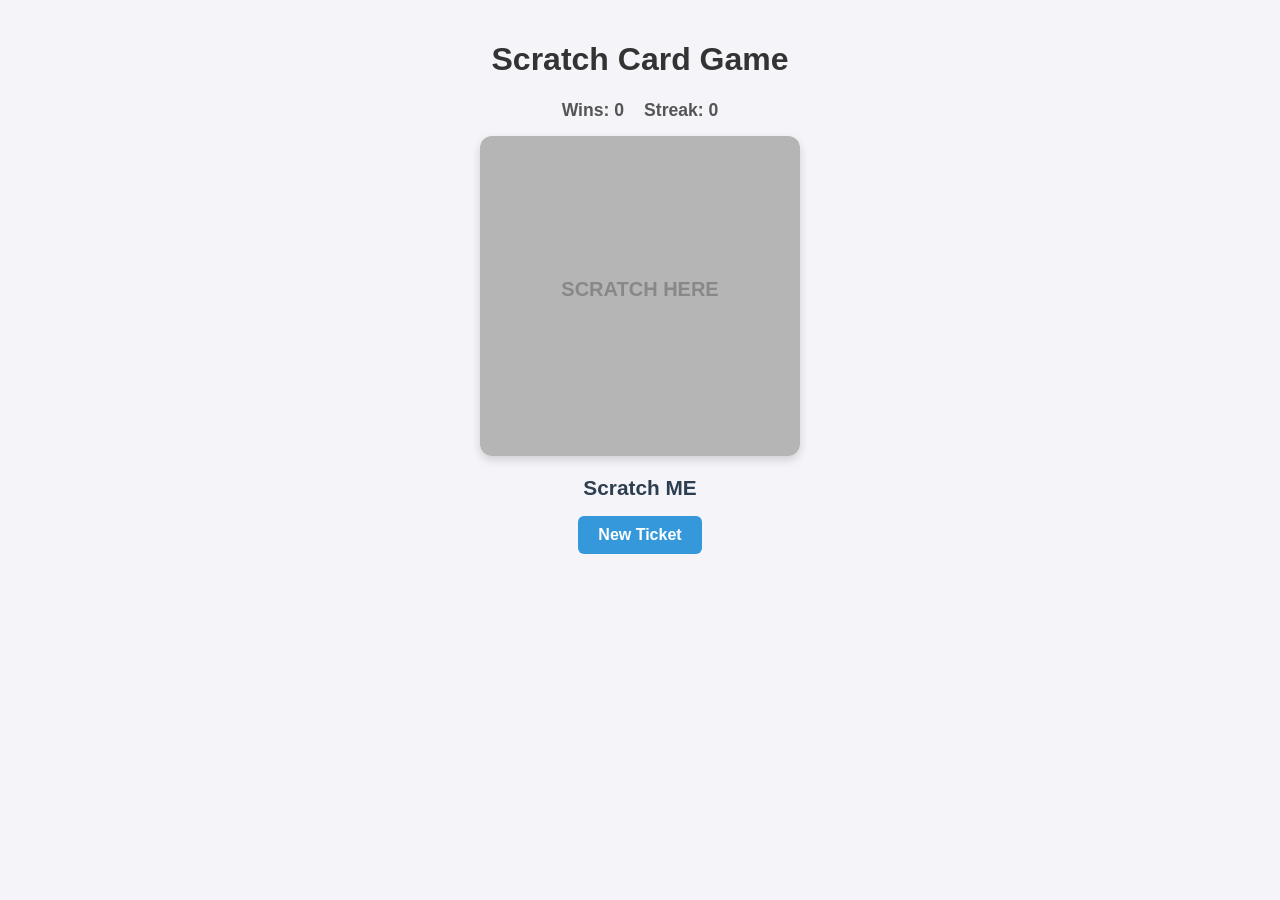
<file: index.html>
<!DOCTYPE html>
<html lang="en">
<head>
<meta charset="UTF-8">
  <meta name="viewport" content="width=device-width, initial-scale=1.0">
    <title>Scratch Card</title>
    <style>
body {
    font-family: Arial, sans-serif;
  display: flex;
flex-direction: column;
    align-items: center;
background-color: #f4f4f9;
    margin: 0;
padding: 20px;
    overflow-x: hidden;
}
h1 {
  color: #333;
}
#stats-container {
  display: flex;
  gap: 20px;
  margin-bottom: 15px;
  font-size: 1.1rem;
  font-weight: bold;
  color: #555;
}
    .card-container {
position: relative;
width: 320px;
      height: 320px;
border-radius: 12px;
      overflow: hidden;
box-shadow: 0 4px 10px rgba(0, 0, 0, 0.15);
  user-select: none;
    }
.grid {
    display: grid;
  grid-template-columns: repeat(3, 1fr);
    grid-template-rows: repeat(3, 1fr);
width: 100%;
    height: 100%;
background-color: #ffffff;
}
    .grid-cell {
display: flex;
    justify-content: center;
align-items: center;
    font-size: 2.2rem;
border: 1px dashed #e0e0e0;
    box-sizing: border-box;
}
#scratch-canvas {
  position: absolute;
top: 0;
  left: 0;
cursor: pointer;
  touch-action: none;
}
#confetti-canvas {
  position: fixed;
  top: 0;
  left: 0;
  width: 100vw;
  height: 100vh;
  pointer-events: none;
  z-index: 999;
}
#message {
    margin-top: 20px;
  font-size: 1.3rem;
    font-weight: bold;
min-height: 30px;
    color: #2c3e50;
}
button {
  margin-top: 10px;
    padding: 10px 20px;
font-size: 1rem;
    font-weight: bold;
color: #fff;
    background-color: #3498db;
border: none;
    border-radius: 6px;
cursor: pointer;
    transition: background-color 0.2s;
}
button:hover {
    background-color: #2980b9;
}
    </style>
</head>
<body>
<canvas id="confetti-canvas"></canvas>
<h1>Scratch Card Game</h1>
<div id="stats-container">
  <div id="win-counter">Wins: 0</div>
  <div id="streak-counter">Streak: 0</div>
</div>
  <div class="card-container">
    <div class="grid" id="symbols-grid">
      <div class="grid-cell"></div>
  <div class="grid-cell"></div>
      <div class="grid-cell"></div>
  <div class="grid-cell"></div>
      <div class="grid-cell"></div>
  <div class="grid-cell"></div>
      <div class="grid-cell"></div>
  <div class="grid-cell"></div>
      <div class="grid-cell"></div>
    </div>
<canvas id="scratch-canvas" width="320" height="320"></canvas>
  </div>
<div id="message">Scratch to reveal your prize!</div>
  <button id="reset-btn">New Ticket</button>
<script>
const canvas = document.getElementById('scratch-canvas');
 const ctx = canvas.getContext('2d');
  const confettiCanvas = document.getElementById('confetti-canvas');
   const confettiCtx = confettiCanvas.getContext('2d');
    const cells = document.querySelectorAll('.grid-cell');
   const messageEl = document.getElementById('message');
    const resetBtn = document.getElementById('reset-btn');
     const winCounterEl = document.getElementById('win-counter');
     const streakCounterEl = document.getElementById('streak-counter');
const SYMBOLS = ['💎', '⭐️', '🍒', '7️⃣', '🍀', '🔔'];
const WIN_PATTERNS = [
  [0, 1, 2], [3, 4, 5], [6, 7, 8],
  [0, 3, 6], [1, 4, 7], [2, 5, 8],
  [0, 4, 8], [2, 4, 6]
];
let isScratching = false;
let isGameOver = false;
let totalWins = 0;
let currentStreak = 0;
let particles = [];
let audioCtx = null;
function initAudio() {
  if (!audioCtx) {
    audioCtx = new (window.AudioContext || window.webkitAudioContext)();
  }
}
function playScratchSound() {
  initAudio();
  if (!audioCtx) return;
  const bufferSize = audioCtx.sampleRate * 0.04;
  const buffer = audioCtx.createBuffer(1, bufferSize, audioCtx.sampleRate);
  const data = buffer.getChannelData(0);
  for (let i = 0; i < bufferSize; i++) {
    data[i] = Math.random() * 2 - 1;
  }
  const noise = audioCtx.createBufferSource();
  noise.buffer = buffer;
  const filter = audioCtx.createBiquadFilter();
  filter.type = 'bandpass';
  filter.frequency.value = 1200;
  noise.connect(filter);
  filter.connect(audioCtx.destination);
  noise.start();
}
function playWinSound() {
  initAudio();
  if (!audioCtx) return;
  const notes = [523.25, 659.25, 783.99, 1046.50];
  notes.forEach((freq, index) => {
    const osc = audioCtx.createOscillator();
    const gain = audioCtx.createGain();
    osc.frequency.value = freq;
    osc.connect(gain);
    gain.connect(audioCtx.destination);
    const startTime = audioCtx.currentTime + index * 0.1;
    osc.start(startTime);
    gain.gain.setValueAtTime(0.1, startTime);
    gain.gain.exponentialRampToValueAtTime(0.001, startTime + 0.3);
    osc.stop(startTime + 0.3);
  });
}
function playLoseSound() {
  initAudio();
  if (!audioCtx) return;
  const osc = audioCtx.createOscillator();
  const gain = audioCtx.createGain();
  osc.type = 'sawtooth';
  osc.frequency.setValueAtTime(200, audioCtx.currentTime);
  osc.frequency.linearRampToValueAtTime(100, audioCtx.currentTime + 0.3);
  osc.connect(gain);
  gain.connect(audioCtx.destination);
  osc.start();
  gain.gain.setValueAtTime(0.1, audioCtx.currentTime);
  gain.gain.exponentialRampToValueAtTime(0.001, audioCtx.currentTime + 0.3);
  osc.stop(audioCtx.currentTime + 0.3);
}
function resizeConfetti() {
  confettiCanvas.width = window.innerWidth;
  confettiCanvas.height = window.innerHeight;
}
window.addEventListener('resize', resizeConfetti);
resizeConfetti();
    function initGame() {
isGameOver = false;
  messageEl.textContent = "Scratch ME";
   particles = [];
   const symbolsList = generateSymbols();
    cells.forEach((cell, index) => {
cell.textContent = symbolsList[index];
});
ctx.globalCompositeOperation = 'source-over';
  ctx.fillStyle = '#b5b5b5';
   ctx.fillRect(0, 0, canvas.width, canvas.height);
    ctx.fillStyle = '#888888';
ctx.font = 'bold 20px Arial';
  ctx.textAlign = 'center';
   ctx.fillText('SCRATCH HERE', canvas.width / 2, canvas.height / 2);
}
function checkWinState(arr) {
  for (let pattern of WIN_PATTERNS) {
    const [a, b, c] = pattern;
    if (arr[a] && arr[a] === arr[b] && arr[a] === arr[c]) {
      return true;
    }
  }
  return false;
}
function generateSymbols() {
    const isWinner = Math.random() < 0.4;
let board = Array(9).fill(null);
  if (isWinner) {
   const pattern = WIN_PATTERNS[Math.floor(Math.random() * WIN_PATTERNS.length)];
    const sym = SYMBOLS[Math.floor(Math.random() * SYMBOLS.length)];
     pattern.forEach(idx => board[idx] = sym);
      for (let i = 0; i < 9; i++) {
       if (!board[i]) {
        board[i] = SYMBOLS[Math.floor(Math.random() * SYMBOLS.length)];
       }
      }
  } else {
   do {
    for (let i = 0; i < 9; i++) {
     board[i] = SYMBOLS[Math.floor(Math.random() * SYMBOLS.length)];
    }
   } while (checkWinState(board));
}
return board;
}
function getMousePos(e) {
const rect = canvas.getBoundingClientRect();
  const clientX = e.touches ? e.touches[0].clientX : e.clientX;
   const clientY = e.touches ? e.touches[0].clientY : e.clientY;
    return {
x: clientX - rect.left,
  y: clientY - rect.top
};
}
function scratch(e) {
    if (!isScratching || isGameOver) return;
const { x, y } = getMousePos(e);
  ctx.globalCompositeOperation = 'destination-out';
   ctx.beginPath();
    ctx.arc(x, y, 25, 0, Math.PI * 2);
ctx.fill();
  playScratchSound();
  checkScratchPercentage();
}
function checkScratchPercentage() {
const imageData = ctx.getImageData(0, 0, canvas.width, canvas.height);
  const pixels = imageData.data;
   let clearedPixels = 0;
    for (let i = 3; i < pixels.length; i += 4) {
if (pixels[i] === 0) {
  clearedPixels++;
}
}
const percentage = (clearedPixels / (canvas.width * canvas.height)) * 100;
  if (percentage > 50 && !isGameOver) {
   isGameOver = true;
    ctx.clearRect(0, 0, canvas.width, canvas.height);
     evaluateWin();
}
}
function evaluateWin() {
const symbolsArray = Array.from(cells).map(cell => cell.textContent);
  let winner = checkWinState(symbolsArray);
  if (winner) {
   totalWins++;
   currentStreak++;
   winCounterEl.textContent = "Wins: " + totalWins;
   streakCounterEl.textContent = "Streak: " + currentStreak;
   messageEl.textContent = "WINNERRRRR";
    messageEl.style.color = "#27ae60";
    launchConfetti();
    playWinSound();
} else {
  currentStreak = 0;
  streakCounterEl.textContent = "Streak: " + currentStreak;
  messageEl.textContent = "LOSERRR";
   messageEl.style.color = "#c0392b";
   playLoseSound();
}
}
function launchConfetti() {
  for (let i = 0; i < 100; i++) {
    particles.push({
      x: window.innerWidth / 2,
      y: window.innerHeight / 2,
      vx: (Math.random() - 0.5) * 12,
      vy: (Math.random() - 0.7) * 12,
      size: Math.random() * 8 + 4,
      color: ['#f1c40f', '#e74c3c', '#3498db', '#2ecc71', '#9b59b6'][Math.floor(Math.random() * 5)],
      alpha: 1
    });
  }
}
function updateConfetti() {
  confettiCtx.clearRect(0, 0, confettiCanvas.width, confettiCanvas.height);
  particles.forEach((p, index) => {
    p.x += p.vx;
    p.y += p.vy;
    p.vy += 0.4;
    p.alpha -= 0.01;
    if (p.alpha <= 0) {
      particles.splice(index, 1);
      return;
    }
    confettiCtx.save();
    confettiCtx.globalAlpha = p.alpha;
    confettiCtx.fillStyle = p.color;
    confettiCtx.fillRect(p.x, p.y, p.size, p.size);
    confettiCtx.restore();
  });
  requestAnimationFrame(updateConfetti);
}
updateConfetti();
canvas.addEventListener('mousedown', () => isScratching = true);
 canvas.addEventListener('mouseup', () => isScratching = false);
  canvas.addEventListener('mousemove', scratch);
canvas.addEventListener('touchstart', (e) => {
isScratching = true;
  scratch(e);
});
canvas.addEventListener('touchend', () => isScratching = false);
 canvas.addEventListener('touchmove', scratch);
resetBtn.addEventListener('click', initGame);
initGame();
</script>
</body>
</html>
</file>
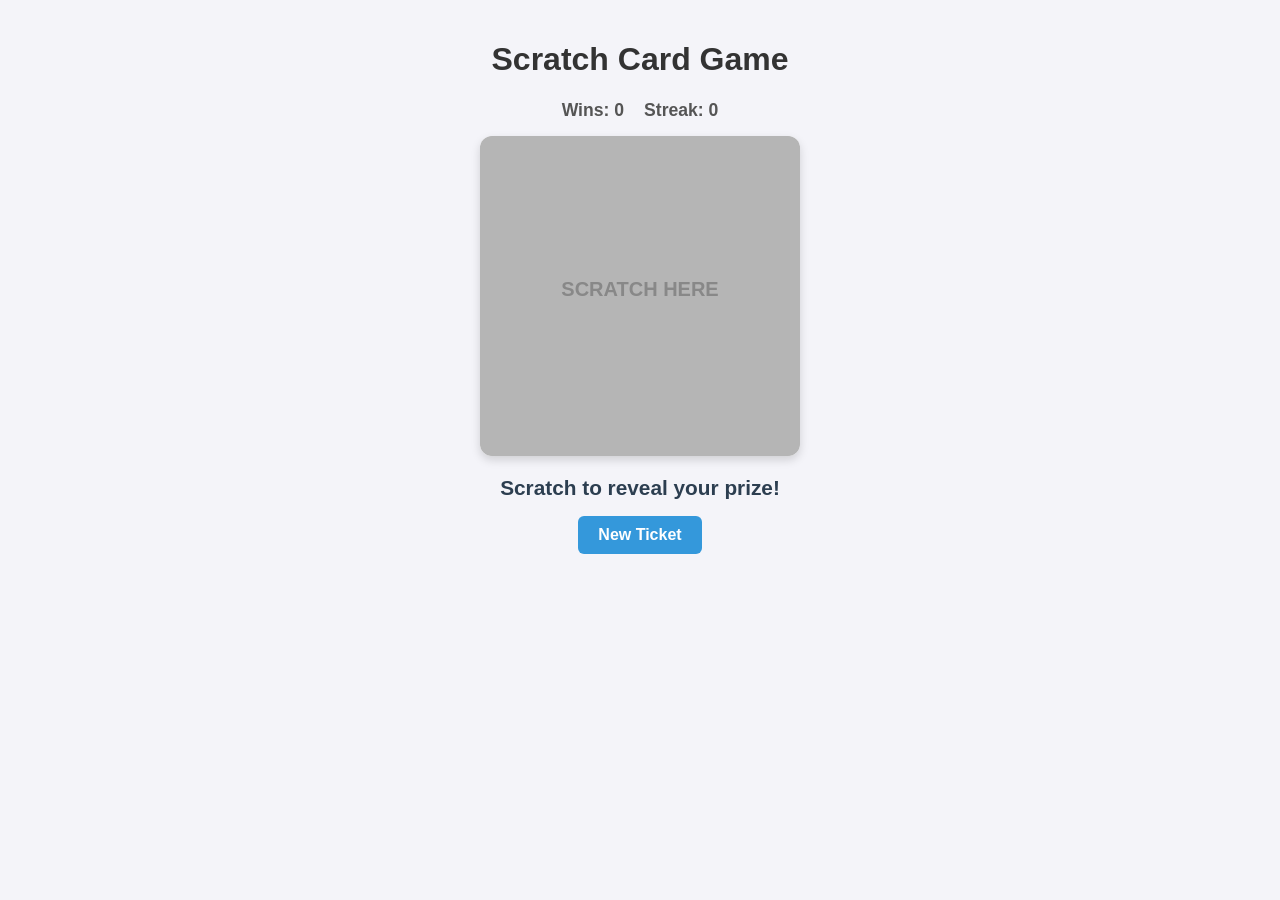
<file: test1.html>
<!DOCTYPE html>
<html lang="en">
<head>
<meta charset="UTF-8">
  <meta name="viewport" content="width=device-width, initial-scale=1.0">
    <title>Scratch Card</title>
    <style>
body {
    font-family: Arial, sans-serif;
  display: flex;
flex-direction: column;
    align-items: center;
background-color: #f4f4f9;
    margin: 0;
padding: 20px;
    overflow-x: hidden;
}
h1 {
  color: #333;
}
#stats-container {
  display: flex;
  gap: 20px;
  margin-bottom: 15px;
  font-size: 1.1rem;
  font-weight: bold;
  color: #555;
}
    .card-container {
position: relative;
width: 320px;
      height: 320px;
border-radius: 12px;
      overflow: hidden;
box-shadow: 0 4px 10px rgba(0, 0, 0, 0.15);
  user-select: none;
    }
.grid {
    display: grid;
  grid-template-columns: repeat(3, 1fr);
    grid-template-rows: repeat(3, 1fr);
width: 100%;
    height: 100%;
background-color: #ffffff;
}
    .grid-cell {
display: flex;
    justify-content: center;
align-items: center;
    font-size: 2.2rem;
border: 1px dashed #e0e0e0;
    box-sizing: border-box;
    transition: transform 0.3s ease, background-color 0.3s ease;
}
.grid-cell.winning {
  background-color: #d4edda;
  transform: scale(1.1);
  animation: pulseWin 0.6s infinite alternate;
}
@keyframes pulseWin {
  0% { transform: scale(1.05); }
  100% { transform: scale(1.15); }
}
#scratch-canvas {
  position: absolute;
top: 0;
  left: 0;
cursor: pointer;
  touch-action: none;
}
#confetti-canvas {
  position: fixed;
  top: 0;
  left: 0;
  width: 100vw;
  height: 100vh;
  pointer-events: none;
  z-index: 999;
}
#message {
    margin-top: 20px;
  font-size: 1.3rem;
    font-weight: bold;
min-height: 30px;
    color: #2c3e50;
}
button {
  margin-top: 10px;
    padding: 10px 20px;
font-size: 1rem;
    font-weight: bold;
color: #fff;
    background-color: #3498db;
border: none;
    border-radius: 6px;
cursor: pointer;
    transition: background-color 0.2s;
}
button:hover {
    background-color: #2980b9;
}
    </style>
</head>
<body>
<canvas id="confetti-canvas"></canvas>
<h1>Scratch Card Game</h1>
<div id="stats-container">
  <div id="win-counter">Wins: 0</div>
  <div id="streak-counter">Streak: 0</div>
</div>
  <div class="card-container">
    <div class="grid" id="symbols-grid">
      <div class="grid-cell"></div>
  <div class="grid-cell"></div>
      <div class="grid-cell"></div>
  <div class="grid-cell"></div>
      <div class="grid-cell"></div>
  <div class="grid-cell"></div>
      <div class="grid-cell"></div>
  <div class="grid-cell"></div>
      <div class="grid-cell"></div>
    </div>
<canvas id="scratch-canvas" width="320" height="320"></canvas>
  </div>
<div id="message">Scratch to reveal your prize!</div>
  <button id="reset-btn">New Ticket</button>
<script>
const canvas = document.getElementById('scratch-canvas');
 const ctx = canvas.getContext('2d');
  const confettiCanvas = document.getElementById('confetti-canvas');
   const confettiCtx = confettiCanvas.getContext('2d');
    const cells = document.querySelectorAll('.grid-cell');
   const messageEl = document.getElementById('message');
    const resetBtn = document.getElementById('reset-btn');
     const winCounterEl = document.getElementById('win-counter');
     const streakCounterEl = document.getElementById('streak-counter');
const SYMBOLS = ['💎', '⭐️', '🍒', '7️⃣', '🍀', '🔔'];
const WIN_PATTERNS = [
  [0, 1, 2], [3, 4, 5], [6, 7, 8],
  [0, 3, 6], [1, 4, 7], [2, 5, 8],
  [0, 4, 8], [2, 4, 6]
];
let isScratching = false;
let isGameOver = false;
let totalWins = 0;
let currentStreak = 0;
let particles = [];
let audioCtx = null;
function initAudio() {
  if (!audioCtx) {
    audioCtx = new (window.AudioContext || window.webkitAudioContext)();
  }
}
function playScratchSound() {
  initAudio();
  if (!audioCtx) return;
  const bufferSize = audioCtx.sampleRate * 0.04;
  const buffer = audioCtx.createBuffer(1, bufferSize, audioCtx.sampleRate);
  const data = buffer.getChannelData(0);
  for (let i = 0; i < bufferSize; i++) {
    data[i] = Math.random() * 2 - 1;
  }
  const noise = audioCtx.createBufferSource();
  noise.buffer = buffer;
  const filter = audioCtx.createBiquadFilter();
  filter.type = 'bandpass';
  filter.frequency.value = 1200;
  noise.connect(filter);
  filter.connect(audioCtx.destination);
  noise.start();
}
function playWinSound() {
  initAudio();
  if (!audioCtx) return;
  const notes = [523.25, 659.25, 783.99, 1046.50, 1318.51];
  notes.forEach((freq, index) => {
    const osc = audioCtx.createOscillator();
    const gain = audioCtx.createGain();
    osc.type = 'triangle';
    osc.frequency.value = freq;
    osc.connect(gain);
    gain.connect(audioCtx.destination);
    const startTime = audioCtx.currentTime + index * 0.08;
    osc.start(startTime);
    gain.gain.setValueAtTime(0.15, startTime);
    gain.gain.exponentialRampToValueAtTime(0.001, startTime + 0.4);
    osc.stop(startTime + 0.4);
  });
}
function playLoseSound() {
  initAudio();
  if (!audioCtx) return;
  const osc = audioCtx.createOscillator();
  const gain = audioCtx.createGain();
  osc.type = 'sawtooth';
  osc.frequency.setValueAtTime(200, audioCtx.currentTime);
  osc.frequency.linearRampToValueAtTime(100, audioCtx.currentTime + 0.3);
  osc.connect(gain);
  gain.connect(audioCtx.destination);
  osc.start();
  gain.gain.setValueAtTime(0.1, audioCtx.currentTime);
  gain.gain.exponentialRampToValueAtTime(0.001, audioCtx.currentTime + 0.3);
  osc.stop(audioCtx.currentTime + 0.3);
}
function resizeConfetti() {
  confettiCanvas.width = window.innerWidth;
  confettiCanvas.height = window.innerHeight;
}
window.addEventListener('resize', resizeConfetti);
resizeConfetti();
    function initGame() {
isGameOver = false;
  messageEl.textContent = "Scratch to reveal your prize!";
   particles = [];
   cells.forEach(cell => cell.classList.remove('winning'));
   const symbolsList = generateSymbols();
    cells.forEach((cell, index) => {
cell.textContent = symbolsList[index];
});
ctx.globalCompositeOperation = 'source-over';
  ctx.fillStyle = '#b5b5b5';
   ctx.fillRect(0, 0, canvas.width, canvas.height);
    ctx.fillStyle = '#888888';
ctx.font = 'bold 20px Arial';
  ctx.textAlign = 'center';
   ctx.fillText('SCRATCH HERE', canvas.width / 2, canvas.height / 2);
}
function getWinningPattern(arr) {
  for (let pattern of WIN_PATTERNS) {
    const [a, b, c] = pattern;
    if (arr[a] && arr[a] === arr[b] && arr[a] === arr[c]) {
      return pattern;
    }
  }
  return null;
}
function generateSymbols() {
    const isWinner = Math.random() < 0.4;
let board = Array(9).fill(null);
  if (isWinner) {
   const pattern = WIN_PATTERNS[Math.floor(Math.random() * WIN_PATTERNS.length)];
    const sym = SYMBOLS[Math.floor(Math.random() * SYMBOLS.length)];
     pattern.forEach(idx => board[idx] = sym);
      for (let i = 0; i < 9; i++) {
       if (!board[i]) {
        board[i] = SYMBOLS[Math.floor(Math.random() * SYMBOLS.length)];
       }
      }
  } else {
   do {
    for (let i = 0; i < 9; i++) {
     board[i] = SYMBOLS[Math.floor(Math.random() * SYMBOLS.length)];
    }
   } while (getWinningPattern(board));
}
return board;
}
function getMousePos(e) {
const rect = canvas.getBoundingClientRect();
  const clientX = e.touches ? e.touches[0].clientX : e.clientX;
   const clientY = e.touches ? e.touches[0].clientY : e.clientY;
    return {
x: clientX - rect.left,
  y: clientY - rect.top
};
}
function scratch(e) {
    if (!isScratching || isGameOver) return;
const { x, y } = getMousePos(e);
  ctx.globalCompositeOperation = 'destination-out';
   ctx.beginPath();
    ctx.arc(x, y, 25, 0, Math.PI * 2);
ctx.fill();
  playScratchSound();
  checkScratchPercentage();
}
function checkScratchPercentage() {
const imageData = ctx.getImageData(0, 0, canvas.width, canvas.height);
  const pixels = imageData.data;
   let clearedPixels = 0;
    for (let i = 3; i < pixels.length; i += 4) {
if (pixels[i] === 0) {
  clearedPixels++;
}
}
const percentage = (clearedPixels / (canvas.width * canvas.height)) * 100;
  if (percentage > 50 && !isGameOver) {
   isGameOver = true;
    ctx.clearRect(0, 0, canvas.width, canvas.height);
     evaluateWin();
}
}
function evaluateWin() {
const symbolsArray = Array.from(cells).map(cell => cell.textContent);
  let winningPattern = getWinningPattern(symbolsArray);
  if (winningPattern) {
   totalWins++;
   currentStreak++;
   winCounterEl.textContent = "Wins: " + totalWins;
   streakCounterEl.textContent = "Streak: " + currentStreak;
   messageEl.textContent = "🎉 JACKPOT! Winning Line Highlighted!";
    messageEl.style.color = "#27ae60";
    
    winningPattern.forEach(idx => {
      cells[idx].classList.add('winning');
    });

    launchEpicConfetti();
    playWinSound();
} else {
  currentStreak = 0;
  streakCounterEl.textContent = "Streak: " + currentStreak;
  messageEl.textContent = "❌ Try Again! No line matched.";
   messageEl.style.color = "#c0392b";
   playLoseSound();
}
}
function launchEpicConfetti() {
  for (let i = 0; i < 200; i++) {
    particles.push({
      x: window.innerWidth / 2,
      y: window.innerHeight / 2,
      vx: (Math.random() - 0.5) * 22,
      vy: (Math.random() - 0.7) * 22,
      size: Math.random() * 10 + 5,
      color: ['#f1c40f', '#e74c3c', '#3498db', '#2ecc71', '#9b59b6', '#ff007f', '#00ffff'][Math.floor(Math.random() * 7)],
      rotation: Math.random() * 360,
      vRot: (Math.random() - 0.5) * 10,
      alpha: 1
    });
  }
}
function updateConfetti() {
  confettiCtx.clearRect(0, 0, confettiCanvas.width, confettiCanvas.height);
  particles.forEach((p, index) => {
    p.x += p.vx;
    p.y += p.vy;
    p.vy += 0.5;
    p.rotation += p.vRot;
    p.alpha -= 0.008;
    if (p.alpha <= 0) {
      particles.splice(index, 1);
      return;
    }
    confettiCtx.save();
    confettiCtx.translate(p.x, p.y);
    confettiCtx.rotate(p.rotation * Math.PI / 180);
    confettiCtx.globalAlpha = p.alpha;
    confettiCtx.fillStyle = p.color;
    confettiCtx.fillRect(-p.size / 2, -p.size / 2, p.size, p.size * 0.6);
    confettiCtx.restore();
  });
  requestAnimationFrame(updateConfetti);
}
updateConfetti();
canvas.addEventListener('mousedown', () => isScratching = true);
 canvas.addEventListener('mouseup', () => isScratching = false);
  canvas.addEventListener('mousemove', scratch);
canvas.addEventListener('touchstart', (e) => {
isScratching = true;
  scratch(e);
});
canvas.addEventListener('touchend', () => isScratching = false);
 canvas.addEventListener('touchmove', scratch);
resetBtn.addEventListener('click', initGame);
initGame();
</script>
</body>
</html>

<!--l-->
</file>
